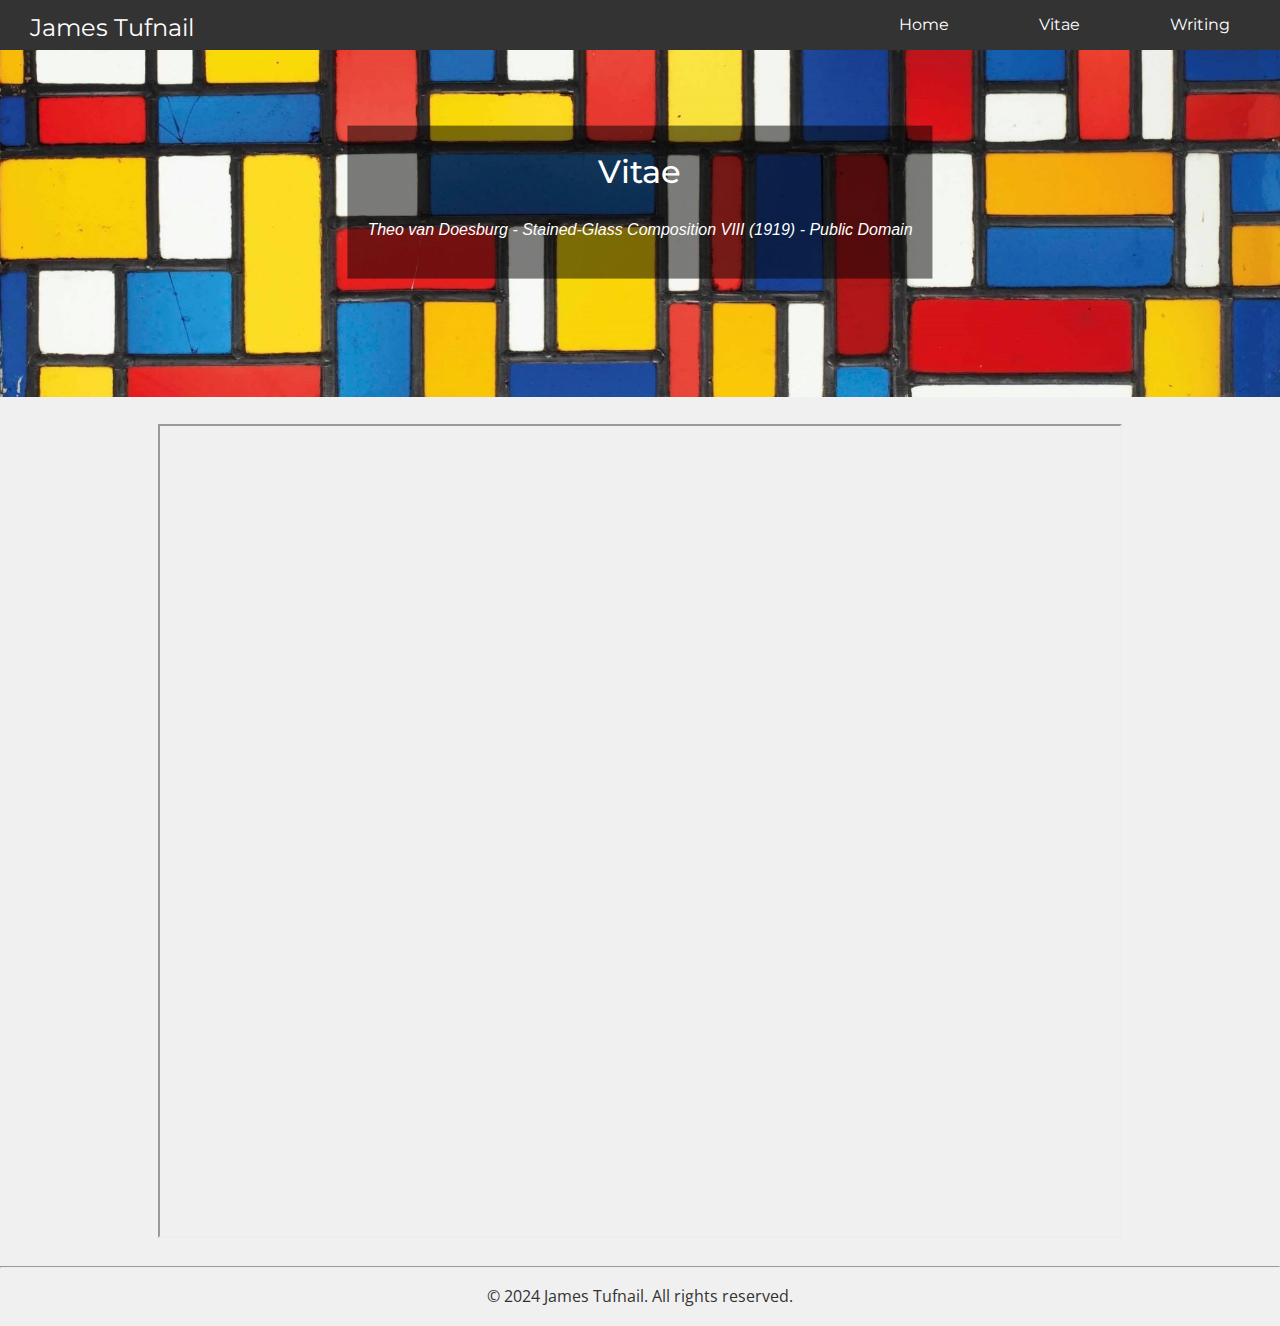
<file: vitae.html>
<!DOCTYPE html>
<html lang="en">
<head>
    <meta charset="UTF-8">
    <meta name="viewport" content="width=device-width, initial-scale=1.0">
    <title>James' Website</title>

    <! link to css file for formatting>
    <link rel="stylesheet" href="styles.css">


</head>

<body>
    <header>
        <h1><a href="https://jamestufnail.github.io" class="home-link"> James Tufnail</a></h1>

        <!adding a navigation bar to the website. href is the internal link for me to use to describe>
        <nav> 
            <ul>
                <li><a href="https://jamestufnail.github.io">Home</a></li>
                <li><a href="vitae.html">Vitae</a></li>
                <li><a href="#writing">Writing</a></li>
            </ul>
        </nav>
    </header>
   
    <div class="banner-container">
        <img src="images/van-doesburg2.jpg" class="banner-image">
        <div class="banner-text">
            <h1>Vitae</h1>

            <p><em> Theo van Doesburg - Stained-Glass Composition VIII (1919) - Public Domain </em></p>
        </div>
    </div>


    <main>




        <iframe src="pdf/James Tufnail CV - June 2024.pdf"></iframe>




        
    </main>

   


    <footer>
        <hr />
        <p>&copy; 2024 James Tufnail. All rights reserved. </p>
    </footer>

</body>
</html>
</file>
<file: styles.css>
/* Import Google Fonts */
@import url('https://fonts.googleapis.com/css2?family=Montserrat:wght@400;700&family=Open+Sans:wght@400;600&display=swap');

header {
    background-color: #333;
    color: white;
    /* padding: 10px 20px;  */
    padding-left: 30px;
    display: flex;
    position: fixed;
    height: 50px;
    top: 0;                             /* this makes the header stick to the top of the page */
    left: 0;
    width: 100%;                        /* this makes the header span the whole width of the page */
    z-index: 1000;                      /* this makes sure the header is on top of everything */
    justify-content: space-between;     /* this spreads the content horizontally */    
    align-items: center;                /* this centers the content vertically */
    font-family: 'Montserrat', sans-serif;
    font-weight: 700;
}

header h1 {
    font-family: 'Montserrat', sans-serif;
    font-weight: 400;
    font-size: 1.5em;
}

/* to avoid the content being hidden behind the header */
.content-wrapper {
    margin-top: 25px; /* this makes sure the content is below the header */
    flex: 1; /* this makes the content take up the remaining space */
    text-align: left;
}

.container {
    display: flex;
    /* align-items: center; */
    gap: none;
}

/* Make sure the figure does not take up more space than necessary */
.container figure {
    max-width: 25%; /* Control the figure's width relative to the container */
    margin-left: 8%;
}

/* Make the text content take up the remaining space */
.container .text-content {
    flex: 1; /* Allow text content to expand and take up the remaining space */
    /* max-width: 50%; */
    margin-right: 8%;
}

.container .text-content p,
.container .text-content h2 {
    text-align: left;
    margin-top: 10px;
    padding: 0;
}


/* NOTE - if you want to only adjust certain elements not global elements then use the above notation (e.g. not .dot. before p or h2) */
.container .text-content a {
    text-decoration: none;
}

.container .text-content p a:hover {
    text-decoration: underline;
}

.home-link {
    text-decoration: none;
    color: white;
}

main { 
    display: flex;
    align-items: center;
    justify-content: center;
}

/* main p {
    text-align: left;
} */

body { 
    display: flex;
    font-family: 'Open Sans', sans-serif;
    font-weight: 400; /* Regular weight */
    line-height: 1.6; /* Improve readability */
    color: #333; /* Dark gray for better readability */

    flex-direction: column;
    min-height: 100vh;
    background-color: #f0f0f0;
    margin: 0;
    padding: 0;
}

h1, h2, h3, h4, h5, h6 {
    font-family: 'Montserrat', sans-serif;
    font-weight: 700;
    color: #222;
    margin-bottom: 10px;
}


/* body styles */

h1 {
    text-align: center;
}

h2 {
    text-align: center;
}

p {
    text-align: center;
}

img {
    width: 100%;
    height: auto;
    margin: 0;
    padding: 0;
}

/* Navigation styles */
nav {
    display: flex;
    font-family: 'Montserrat', sans-serif;
    font-weight: 400;
}

nav ul {
    list-style: none;
    display: flex;
    margin: 0;
    padding: 0;
    gap: 10px; /* this adds space between the list items */
}

nav ul li {
    /* margin-left: 10px; */
    margin-right: 80px;
}

nav ul li a {
    text-decoration: none;
    color: white;
}

nav ul li a:hover {
    text-decoration: underline;
}
 

/* Container for image and text */
.banner-container {
    position: relative; /* To position text over image */
    text-align: center; /* Center text horizontally */
    color: white; /* Text color (adjust as needed for contrast) */
}

/* Image styles */
.banner-image {
    width: 100%;
    height: auto;
}

/* Text styles */
.banner-text {
    position: absolute; /* Position text over the image */
    top: 50%; /* Center vertically */
    left: 50%; /* Center horizontally */
    transform: translate(-50%, -50%); /* Adjust position to be truly centered */
    padding: 20px; /* Optional padding for better readability */
    background: rgba(0, 0, 0, 0.5); /* Optional semi-transparent background */
    color: #fff; /* Ensure text is visible over image */
    font-family: 'Arial', sans-serif; /* Optional font family */
}

/* Headings and paragraph */
.banner-text h1, .banner-text h2 {
    margin: 0; /* Remove default margins */
    color: white;
    font-family: 'Montserrat', sans-serif;
    font-weight: 500;
}

.banner-text p {
    margin-top: 20px ; /* Add space below paragraphs */
    color: white;
}



/* Full height and width for the iframe */
iframe {
    width: 75%;
    height: 90vh;
    margin: 20px;
    overflow: hidden;
}



/* footer {
    margin-top: auto;
    bottom: 0;
} */
</file>
